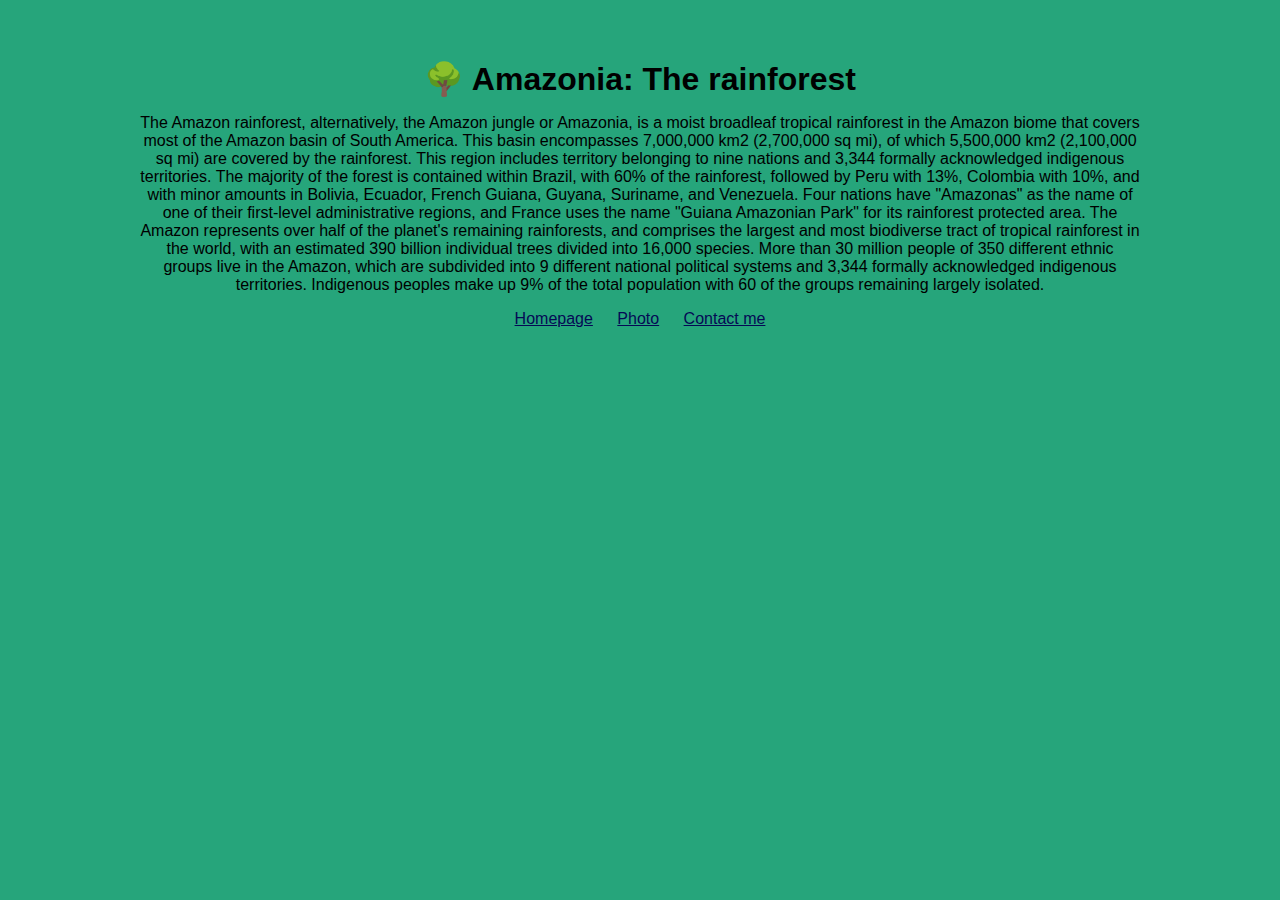
<file: index.html>
<!DOCTYPE html>
<html lang="en">
  <head>
    <meta charset="UTF-8" />
    <meta http-equiv="X-UA-Compatible" content="IE=edge" />
    <meta
      name="viewport"
      content="About the Amazonia. History and Geography ofhte region."
    />
    <title>Amazonia: The rainforest</title>
    <link rel="stylesheet" href="src/style.css" />
  </head>
  <body>
    <h1>🌳 Amazonia: The rainforest</h1>
    <p>
      The Amazon rainforest, alternatively, the Amazon jungle or Amazonia, is a
      moist broadleaf tropical rainforest in the Amazon biome that covers most
      of the Amazon basin of South America. This basin encompasses 7,000,000 km2
      (2,700,000 sq mi), of which 5,500,000 km2 (2,100,000 sq mi) are covered by
      the rainforest. This region includes territory belonging to nine nations
      and 3,344 formally acknowledged indigenous territories. The majority of
      the forest is contained within Brazil, with 60% of the rainforest,
      followed by Peru with 13%, Colombia with 10%, and with minor amounts in
      Bolivia, Ecuador, French Guiana, Guyana, Suriname, and Venezuela. Four
      nations have "Amazonas" as the name of one of their first-level
      administrative regions, and France uses the name "Guiana Amazonian Park"
      for its rainforest protected area. The Amazon represents over half of the
      planet's remaining rainforests, and comprises the largest and most
      biodiverse tract of tropical rainforest in the world, with an estimated
      390 billion individual trees divided into 16,000 species. More than 30
      million people of 350 different ethnic groups live in the Amazon, which
      are subdivided into 9 different national political systems and 3,344
      formally acknowledged indigenous territories. Indigenous peoples make up
      9% of the total population with 60 of the groups remaining largely
      isolated.
    </p>

    <footer class="navigation-links">
      <a href="/" class="about-link">Homepage</a>
      <a href="images/photo.html" class="about-link">Photo</a>
      <a href="/contact.html" class="contact-link">Contact me</a>
    </footer>
  </body>
</html>
</file>
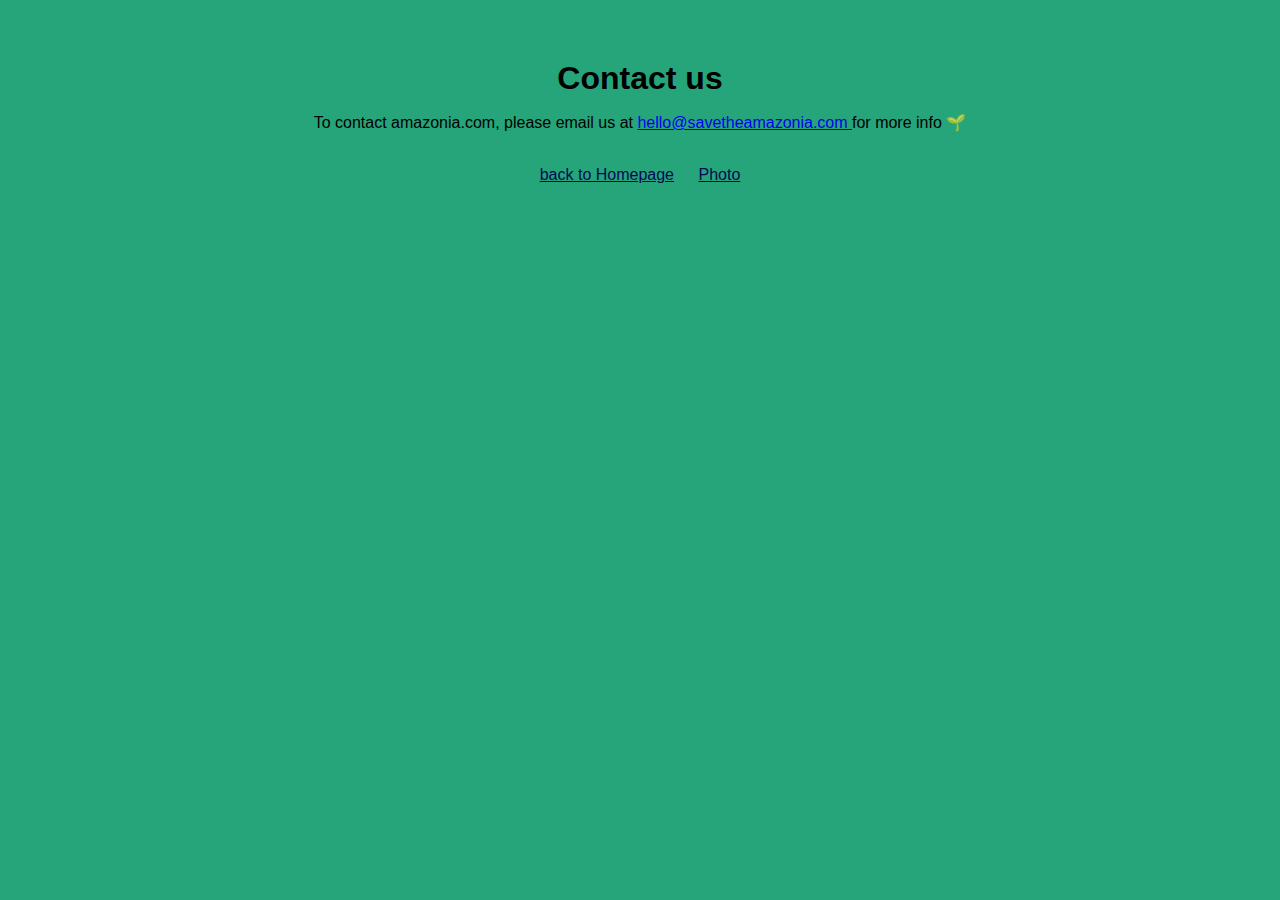
<file: contact.html>
<!DOCTYPE html>
<html lang="en">
  <head>
    <meta charset="UTF-8" />
    <meta http-equiv="X-UA-Compatible" content="IE=edge" />
    <meta name="viewport" content="contact us to save the Amazonia" />
    <title>Contact-me - Amazonia: The rainforest</title>

    <link rel="stylesheet" href="src/style.css" />
  </head>
  <body>
    <h1>Contact us</h1>
    <p>
    To contact amazonia.com, please email us at  <a href="mailto:hello@savetheamazonia.com " title="contact us by email"
        >hello@savetheamazonia.com </a
      >for
    more info 🌱</p>
  </br>

    <footer class="navigation-links">
      <a href="/" class="about-link">back to Homepage</a>
      <a href="images/photo.html" class="ohoto-link">Photo</a>
    </footer>
  </body>
</html>
</file>
<file: src/style.css>
body {
  background-color: rgb(38, 165, 123);

  font-family: "Josefin Sans", sans-serif;
  margin: 60px auto;
  max-width: 1000px;
}

h1 {
  text-align: center;
  margin: 0;
}

p {
  text-align: center;
}

footer {
  text-align: center;
}

footer a {
  margin: 0 10px;
  color: rgb(4, 9, 85);
}

.amazonia-photo {
  max-width: 100%;
  border-radius: 10px;
  display: block;
  margin: 30px auto;
}
</file>
